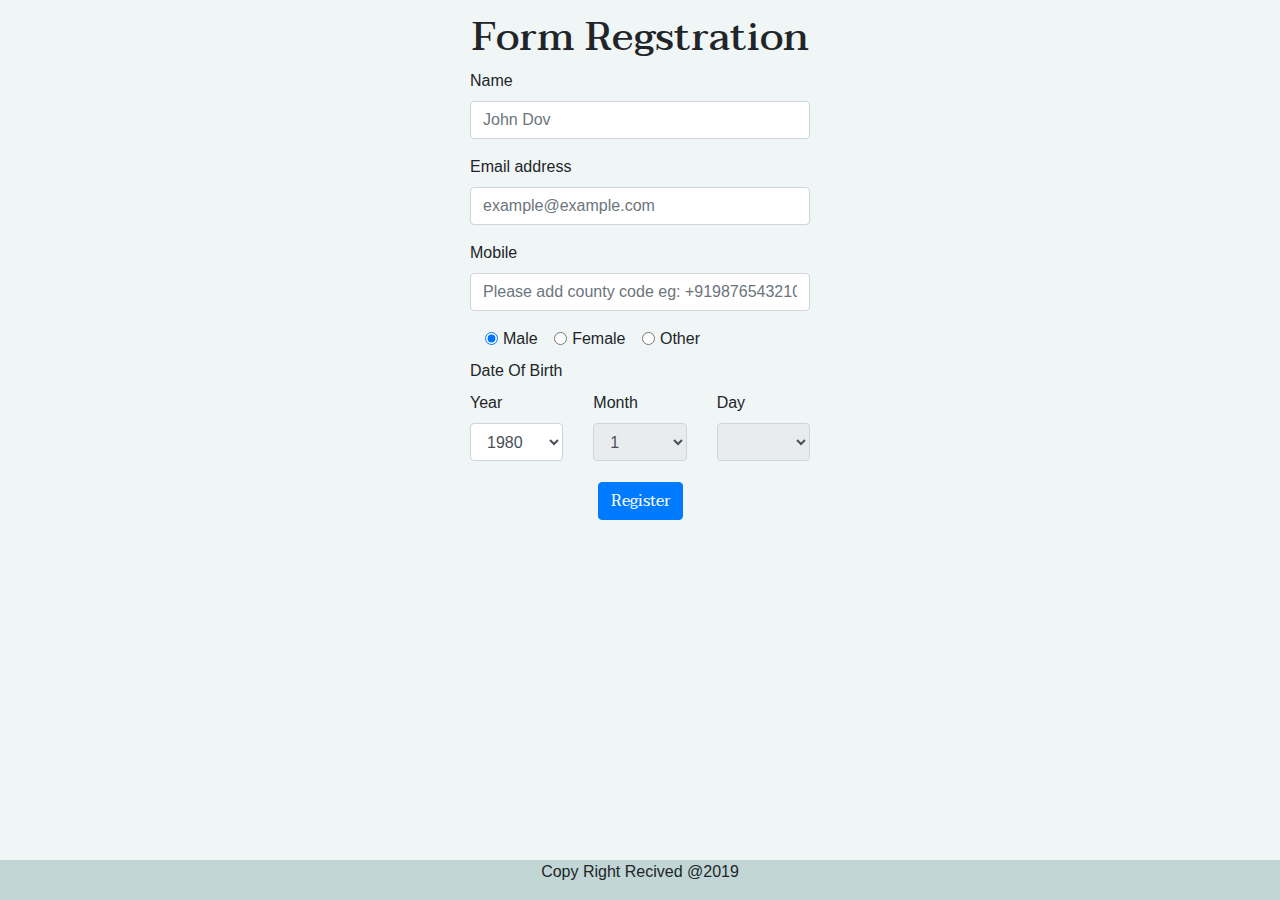
<file: index.html>
<!DOCTYPE html>
<html>
<head>
    <title>Convonix Assigment</title>
    <link rel="stylesheet" href="styles/bootstrap.min.css">
    <link rel="stylesheet" href="styles/style.css">
    <link href="https://fonts.googleapis.com/css?family=Taviraj&display=swap" rel="stylesheet">
    <!-- Global site tag (gtag.js) - Google Analytics -->
    <script async src="https://www.googletagmanager.com/gtag/js?id=UA-140808270-1"></script>
    <script>
        window.dataLayer = window.dataLayer || [];
        function gtag() { dataLayer.push(arguments); }
        gtag('js', new Date());

        gtag('config', 'UA-140808270-1');


        (function (i, s, o, g, r, a, m) {
        i['GoogleAnalyticsObject'] = r; i[r] = i[r] || function () {
            (i[r].q = i[r].q || []).push(arguments)
        }, i[r].l = 1 * new Date(); a = s.createElement(o),
            m = s.getElementsByTagName(o)
            [0]; a.async = 1; a.src = g; m.parentNode.insertBefore(a, m)
        })(window, document, 'script', '//www.google-analytics.com/analytics.js', 'ga');

        ga('create', 'UA-140808270-1', 'auto');

        ga('send', 'pageview');
    </script>

</head>

<body>
    <div class="container">
        <div class="page-header header">
            <h1>Form Regstration</h1>
        </div>
        <div class="row">
            <div class="col-md-12">
                <div class="col-md-4 mx-auto">
                    <!----/imageSelaction.html -->
                    <form action="/imageSelaction.html" onsubmit="return validateForm()" name="registrationForm">
                        <div class="form-group">
                            <label for="Name">Name</label>
                            <input type="text" class="form-control inputClass" id="name" placeholder="John Dov"
                                required>
                            <span class="error" id="nameErrorId" style="color: red; display:none;">Only Text and Number
                                Allowed</span>
                        </div>
                        <div class="form-group">
                            <label for="Email">Email address</label>
                            <input type="email" class="form-control inputClass" id="email"
                                placeholder="example@example.com" required>
                            <span class="error" id="emailErrorId" style="color: red; display:none;">Please Check Email
                                Id</span>
                        </div>
                        <div class="form-group">
                            <label for="mobile">Mobile</label>
                            <input type="tel" class="form-control inputClass" id="mobile"
                                placeholder="Please add county code eg: +919876543210">
                            <span class="error" id="mobileErrorId" style="color: red; display:none;">Please Check Mobile
                                Number</span>
                        </div>
                        <div class="col-md-12">
                            <div class="form-check form-check-inline">
                                <input class="form-check-input inputClass" type="radio" name="exampleRadios"
                                    id="maleRadio" value="option1" checked>
                                <label class="form-check-label" for="exampleRadios1">
                                    Male
                                </label>
                            </div>
                            <div class="form-check form-check-inline">
                                <input class="form-check-input inputClass" type="radio" name="exampleRadios"
                                    id="femaleRadio" value="option2">
                                <label class="form-check-label" for="exampleRadios2">
                                    Female
                                </label>
                            </div>
                            <div class="form-check form-check-inline">
                                <input class="form-check-input inputClass" type="radio" name="exampleRadios"
                                    id="otherRadio" value="option3">
                                <label class="form-check-label" for="exampleRadios3">
                                    Other
                                </label>
                            </div>

                        </div>
                        <span class="error" id="genderErrorId" style="color: red; display:none;">Please Select
                            Gender</span>
                        <div class="form-group" style="padding-top:2%;">
                            <label for="mobile">Date Of Birth</label>
                            <div class="row">
                                <div class="col-sm">
                                    <label for="sel1">Year</label>
                                    <select class="form-control dob inputClass" id="year"
                                        onchange="enableInput(this); return false;">
                                    </select>
                                </div>
                                <div class="col-sm">
                                    <label for="sel1">Month</label>
                                    <select class="form-control dob inputClass" id="month" disabled
                                        onchange="enableInput(this); return false;">
                                    </select>
                                </div>
                                <div class="col-sm">
                                    <label for="sel1">Day</label>
                                    <select class="form-control dob inputClass" id="day" disabled>
                                    </select>
                                </div>

                            </div>
                            <span class="error" id="dobErrorId" style="color: red; display:none;">Select All
                                Vlaues</span>
                        </div>
                        <div class="form-group header" style="padding:5px;">
                            <button type="submit" class="btn btn-primary">Register</button>
                        </div>

                    </form>
                </div>  
            </div>


        </div>
        <div class="footer">
            <p>Copy Right Recived @2019</p>
        </div>

    </div>

</body>
<script src="scripts/scriptJs.js"></script>
<script>
    window.onload = function () { dobGenrator(); };



</script>

</html>
</file>
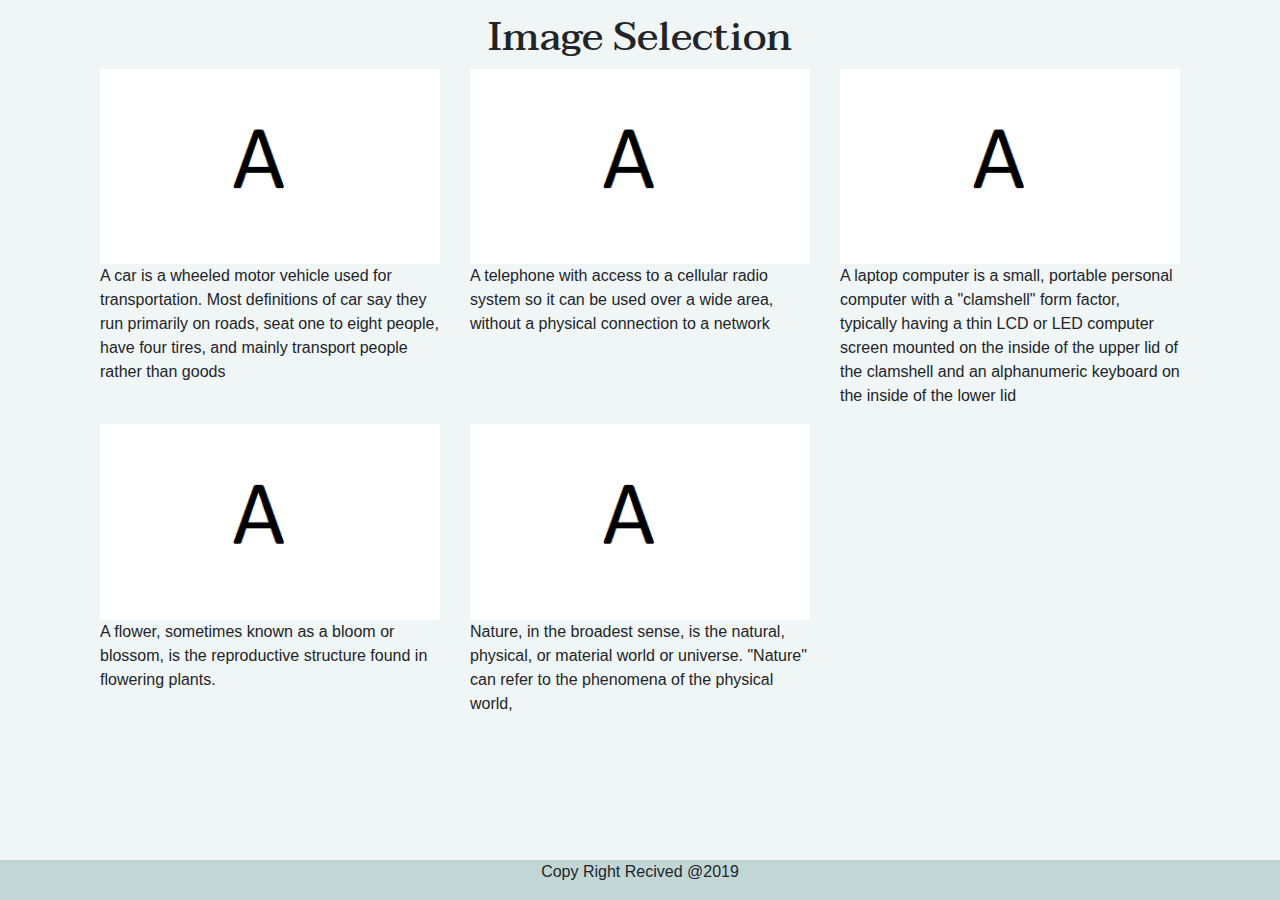
<file: imageSelaction.html>
<!DOCTYPE html>
<html>

<head>
    <title>Convonix Assigment</title>
    <link rel="stylesheet" href="styles/bootstrap.min.css">
    <link rel="stylesheet" href="styles/style.css">
    <link href="https://fonts.googleapis.com/css?family=Taviraj&display=swap" rel="stylesheet">
    <style>

        div.thumbnail { cursor: pointer; }
    
    
    </style>

    <!-- Global site tag (gtag.js) - Google Analytics -->
    <script async src="https://www.googletagmanager.com/gtag/js?id=UA-140808270-1"></script>
    <script>
        window.dataLayer = window.dataLayer || [];
        function gtag() { dataLayer.push(arguments); }
        gtag('js', new Date());

        gtag('config', 'UA-140808270-1');


        (function (i, s, o, g, r, a, m) {
        i['GoogleAnalyticsObject'] = r; i[r] = i[r] || function () {
            (i[r].q = i[r].q || []).push(arguments)
        }, i[r].l = 1 * new Date(); a = s.createElement(o),
            m = s.getElementsByTagName(o)
            [0]; a.async = 1; a.src = g; m.parentNode.insertBefore(a, m)
        })(window, document, 'script', '//www.google-analytics.com/analytics.js', 'ga');

        ga('create', 'UA-140808270-1', 'auto');

        ga('send', 'pageview');
    </script>
</head>



<body>
    <div class="container">
        <div class="page-header header">
            <h1>Image Selection</h1>
        </div>
        <div class="row">
            <div class="col-md-12">
                <div class="col-md-12 mx-auto">
                    <form>
                        <div class="row">
                            <div class="col-md-4">
                                <div class="thumbnail" >
                                    <!--a href="/images/img1.png" target="_blank"-->
                                        <img src="images/img1.png" alt="Car" name="Car" style="width:100%" onclick="redirectParams(this)"/>
                                        <div class="caption">
                                            <p>A car is a wheeled motor vehicle used for transportation. 
                                                Most definitions of car say they run primarily on roads, 
                                                seat one to eight people, have four tires, and mainly transport people rather than goods</p>
                                        </div>
                                    <!--/a-->
                                </div>
                            </div>
                            <div class="col-md-4">
                                <div class="thumbnail">
                                   
                                        <img src="/images/img2.png" alt="Mobile phone" name="Mobile phone" style="width:100%" onclick="redirectParams(this)">
                                        <div class="caption">
                                            <p>A telephone with access to a cellular radio system so it can be used 
                                                over a wide area, without a physical connection to a network</p>
                                        </div>
                                    
                                </div>
                            </div>
                            <div class="col-md-4">
                                <div class="thumbnail">
      
                                        <img src="images/img3.png" alt="Computer" name="Computer" style="width:100%" onclick="redirectParams(this)">
                                        <div class="caption">
                                            <p>A laptop computer is a small, portable personal computer with a "clamshell" 
                                                form factor, typically having a thin LCD or LED computer screen mounted on 
                                                the inside of the upper lid of the clamshell and an alphanumeric keyboard on 
                                                the inside of the lower lid</p>
                                        </div>
                                
                                </div>
                            </div>
                            <div class="col-md-4">
                                <div class="thumbnail">
                                  
                                        <img src="images/img4.png" alt="Flower" name="Flower" style="width:100%" onclick="redirectParams(this)">
                                        <div class="caption">
                                            <p>A flower, sometimes known as a bloom or blossom, is the reproductive structure found in flowering plants.</p>
                                        </div>
                                    </a>
                                </div>
                            </div>
                            <div class="col-md-4">
                                <div class="thumbnail">
                                    
                                        <img src="/images/img5.png" alt="Nature" name="Nature" style="width:100%" onclick="redirectParams(this)">
                                        <div class="caption">
                                            <p>Nature, in the broadest sense, is the natural, physical, or material world or universe. "Nature" can refer to the phenomena of the physical world, </p>
                                        </div>
                                    
                                </div>
                            </div>
                        </div>
                        <!--div class="form-group header" style="padding:5px;">
                            <button type="submit" class="btn btn-primary">Next</button>
                        </div-->
                    </form>
                </div>
            </div>
        </div>
        <div class="footer">
            <p>Copy Right Recived @2019</p>
        </div>
    </div>
</body>
<script src="/scripts/scriptJs.js"></script>
</html>
</file>
<file: styles/style.css>
.footer{
    position: fixed;
    left: 0;
    bottom: 0;
    width: 100%;
    background-color:#c2d6d6;
    text-align: center;
}
body{
    background-color:#f0f5f5;
    padding:1%;
}
.header{
    text-align: center;
    font-family: 'Taviraj', serif;
}
</file>
